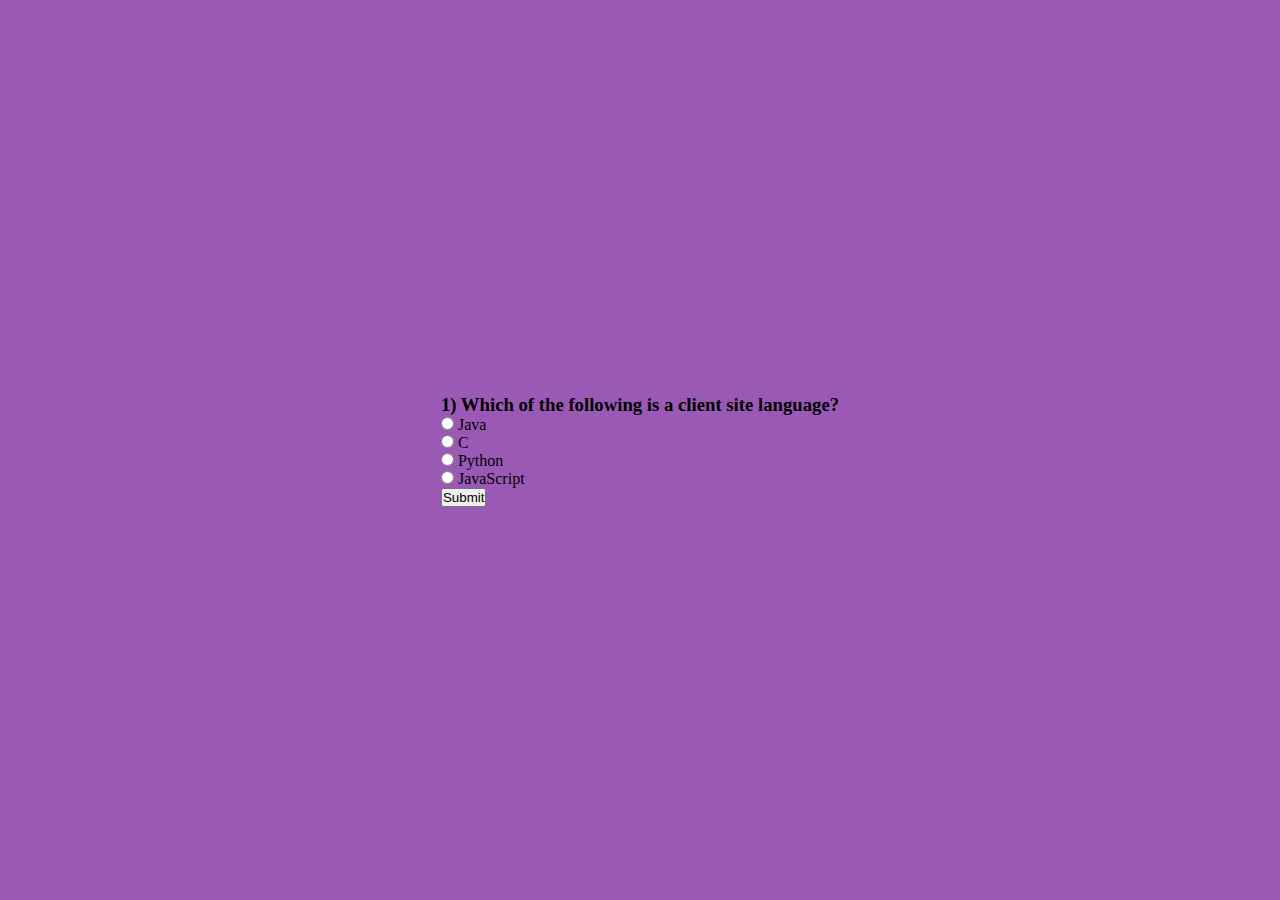
<file: QuizApp/index.html>
<!DOCTYPE html>
<html lang="en">

<head>
    <meta charset="UTF-8">
    <meta http-equiv="X-UA-Compatible" content="IE=edge">
    <meta name="viewport" content="width=device-width, initial-scale=1.0">
    <title>Document</title>
    <link rel="stylesheet" href="style.css" />
</head>

<body>
    <section class="main">

        <div class="container">
            <div class="col">
                <h3 id="questionBox">
                    1) Lorem ipsum dolor sit amet, consectetur adipisicing elit Debitis?
                </h3>
            </div>
            <div class="col box">
                <input name="option" type="radio" id="first" value="a" required>
                <label for="first">Testing 1</label>
            </div>
            <div class="col box">
                <input name="option" type="radio" id="second" value="b" required>
                <label for="second">Testing 2</label>
            </div>
            <div class="col box">
                <input name="option" type="radio" id="third" value="c" required>
                <label for="third">Testing 3</label>
            </div>
            <div class="col box">
                <input name="option" type="radio" id="fourth" value="d" required>
                <label for="fourth">Testing 4</label>
            </div>
            <!-- <div class="col box">
                <input name="option" type="radio" id="fourth" value="e" required>
            </div> -->
            <button id="submit">Submit</button>
        </div>

    </section>
    <script src="script.js"></script>
</body>

</html>
</file>
<file: QuizApp/style.css>
*{
    margin: 0;
    padding: 0;
    box-sizing: border-box;
    }
    body{
      background-color:  #9b59b6;
    }
    .main{
        width: 100%;
        height:100vh ;
        display: flex;
        /* text-align: center; */
        justify-content: center;
        align-items: center;
        flex-direction: column;
    
    }
    #box{
        width:40%;
        /* height:400px; */
        box-shadow: 0px 0px 5px grey ;
        background-color: white;
        padding:15px;
        border-radius: 5px;
    }
    .row{
        width:100%;
        margin:2rem;
        margin-left: 0;
    }
    #Submit{
        width:100%;
        padding: 5px;
        background-color: green;
        font-size:20px ;
        color: green;
        border-radius: 5px;
        border: none;
        cursor: pointer;
        
    }
</file>
